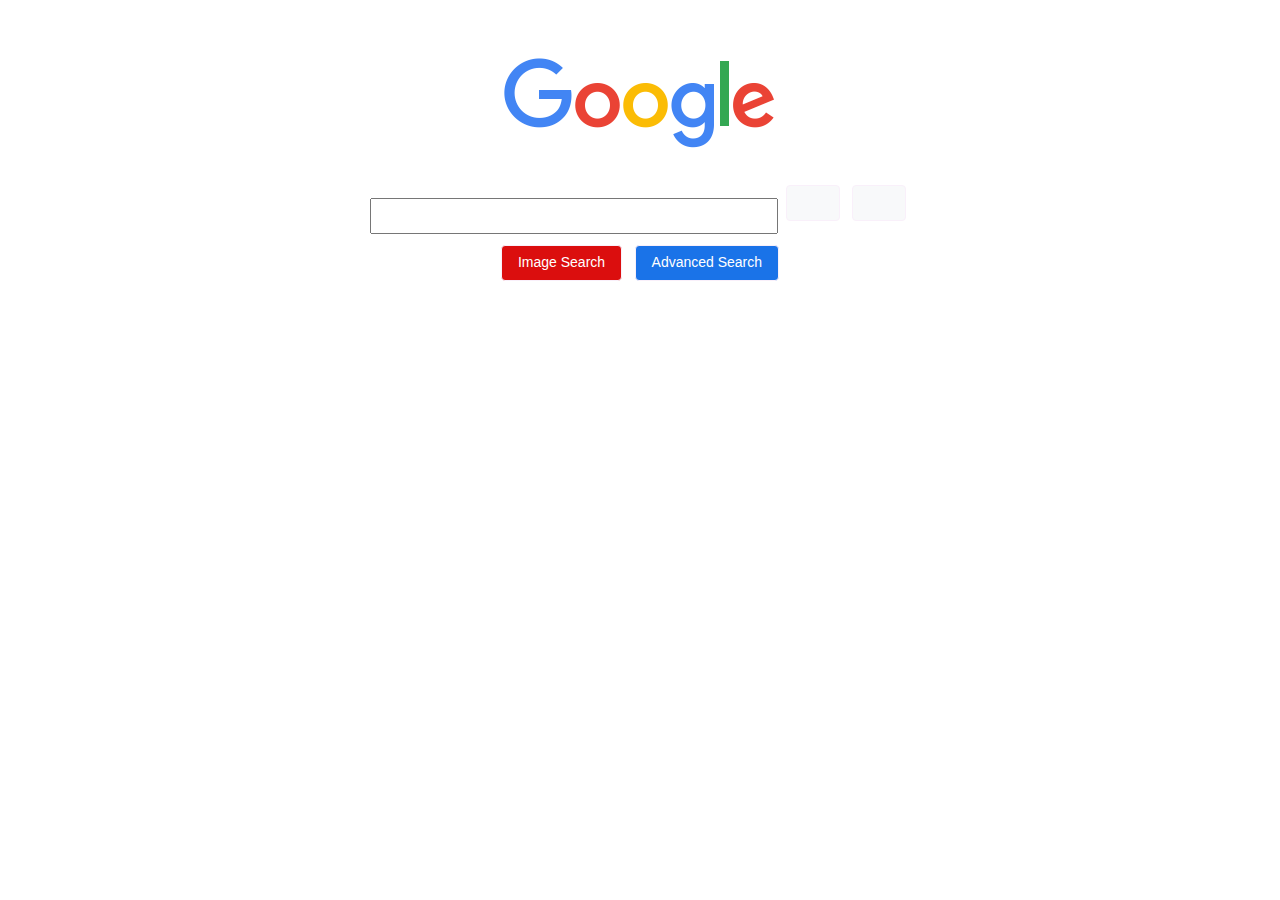
<file: project0/index.html>
<!DOCTYPE html>
<html lang="en">
    <head>
        <title>Search</title>
        <link rel="stylesheet" href="styles.css">
    </head>
    <body id="bodycontainer">
        <div id = "centeredcontainer">
            <img src="media/googlelogo.png"></img>
            <form action="https://www.google.com/search">
                <input type="text" name="q" class="searchbar">
                <button type="submit" value="Google Search" class="button gooseabut"></button>
                <button type="submit" value="I'm Feeling Lucky" formaction="https://www.google.com/search?ved=0ahUKEwjz3auZuJ3-AhVwLzQIHRDuDjMQnRsIEA" class="button gooseabut"></button>
            </form>
            <button type="button" onclick="window.location.href='imagesearch.html';" class="imaseabut button">Image Search</button>
            <button type="button" onclick="window.location.href='advancedsearch.html';" class="advseabut button">Advanced Search</button>
        </div>
    </body>
</html>
</file>
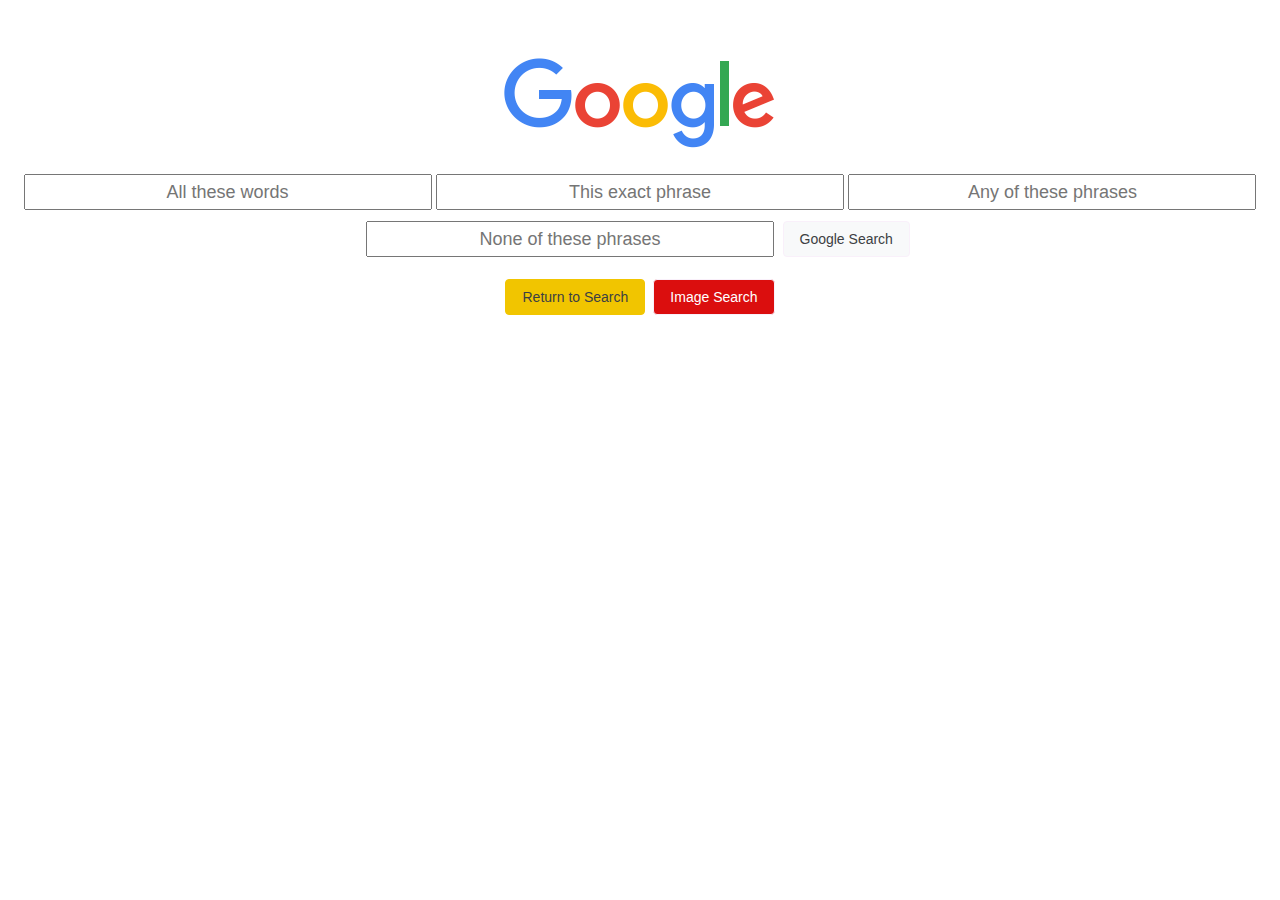
<file: project0/advancedsearch.html>
<!DOCTYPE html>
<html lang="en">
    <head>
        <title>Advanced Search</title>
        <link rel="stylesheet" href="styles.css">
    </head>
    <body id="bodycontainer">
        <div id="centeredcontainer">
            <img src="media/googlelogo.png"></img>
            <form class="searchform" action="https://www.google.com/search">
                <input type="text" name="as_q" placeholder="All these words" class="searchbar">
                <input type="text" name="as_epq" placeholder="This exact phrase" class="searchbar">
                <input type="text" name="as_opq" placeholder="Any of these phrases" class="searchbar">
                <input type="text" name="as_eq" placeholder="None of these phrases" class="searchbar">
                <input type="hidden" name="safe" value="active">
                <input type="hidden" name="hl" value="en">
                <input type="submit" value="Google Search" class="button gooseabut" style="text-align:center;">
            </form>
            <button type="button" onclick="window.location.href='index.html';" class="button retseabut">Return to Search</a>
            <button type="button" onclick="window.location.href='imagesearch.html';" class="imaseabut button">Image Search</button>
        </div>
    </body>
</html>
</file>
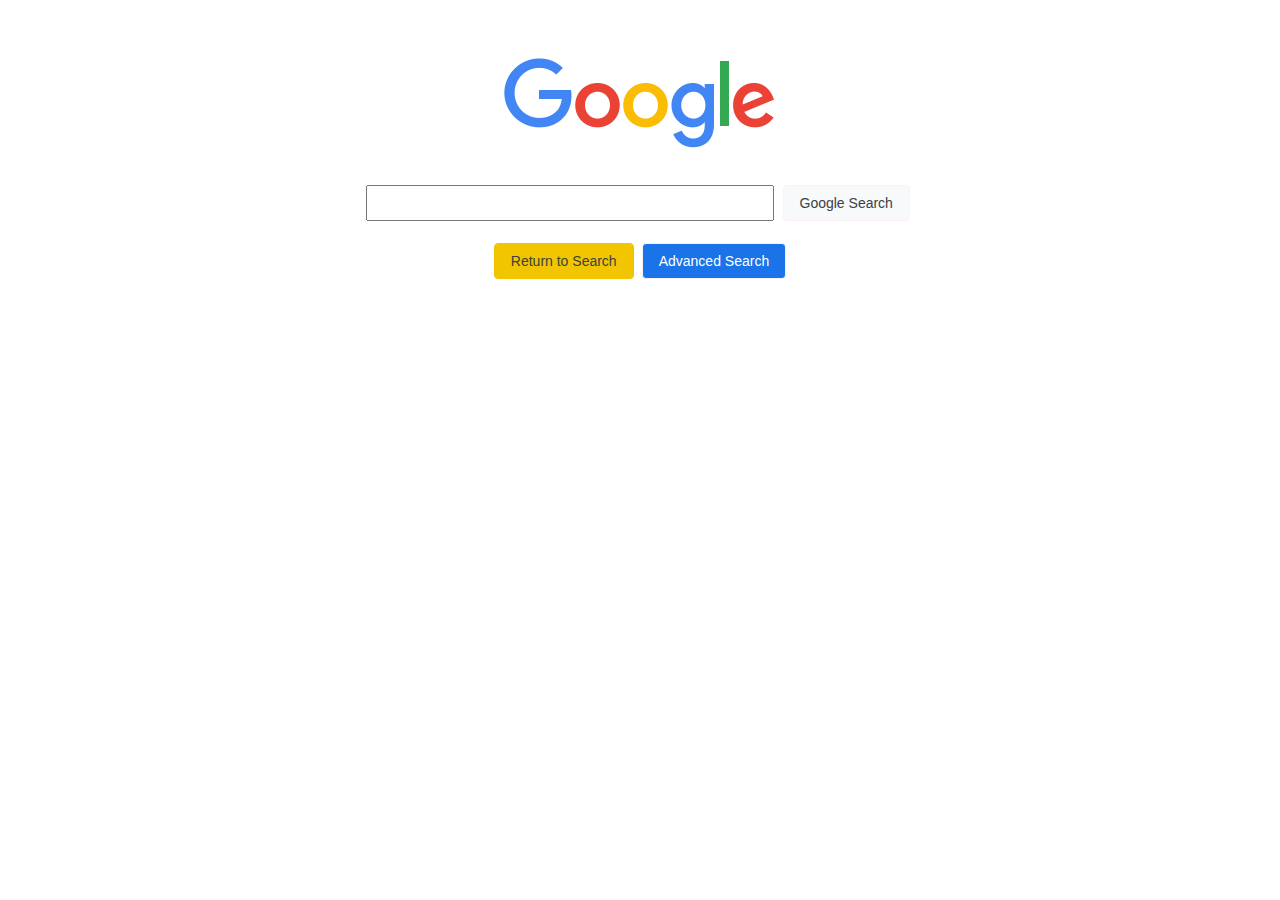
<file: project0/imagesearch.html>
<!DOCTYPE html>
<html lang="en">
    <head>
        <title>Image Search</title>
        <link rel="stylesheet" href="styles.css">
    </head>
    <body id="bodycontainer">
        <div id="centeredcontainer">
            <img src="media/googlelogo.png"></img>
            <form class="searchform" action="https://www.google.com/search">
                <input type="text" name="q" class="searchbar">
                <input type="hidden" name="safe" value="active">
                <input type="hidden" name="hl" value="en">
                <input type="hidden" name="tbm" value="isch">
                <input type="submit" value="Google Search" class="button gooseabut" style="text-align:center;">
            </form>
            <button type="button" onclick="window.location.href='index.html';" class="button retseabut">Return to Search</a>
            <button type="button" onclick="window.location.href='advancedsearch.html';" class="advseabut button">Advanced Search</button>
        </div>
    </body>
</html>
</file>
<file: project0/styles.css>
#bodycontainer{
    font-family:Roboto, arial, sans-serif;
}

#centeredcontainer {
    text-align:center;
}

#centeredcontainer img {
    padding: 50px 0px 20px 0px;
    display: inline-block;
}

.button {
    background-color: #f8f9fa;
    border: 1px solid #f9f0fa;
    border-radius: 4px;
    color: #3c4043;
    font-size: 14px;
    margin: 11px 4px; 
    padding: 0 16px;
    line-height: 27px;
    height: 36px;
    min-width: 54px;
    cursor:pointer;
}

.advseabut {
    background-color: #1a73e8;
    color: white;
}

.imaseabut{
    background-color: #db0e0e;
    color: white;
}

.retseabut {
    background-color: #f1c500;
    border: 1px solid #f1c500;
}

input{
    display: inline-block;
    text-align:center;
    vertical-align: middle;
}

.searchbar {
    width: 400px;
    height:30px;
    font-size: large;
}
</file>
